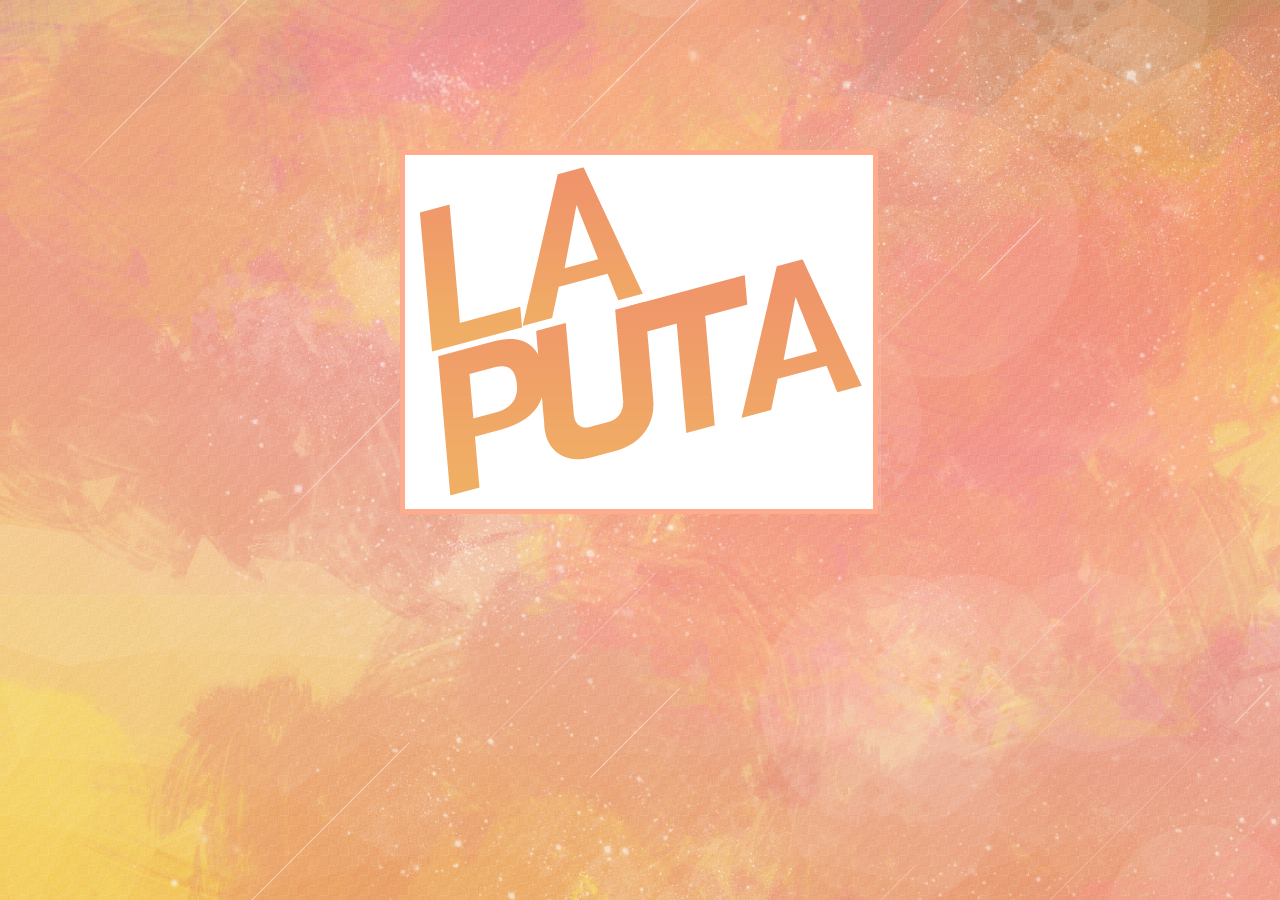
<file: first.html>
<!doctype html>
<html>
<head>
  <title> Laputa </title>
  <meta charset="utf-8">
  <link rel="stylesheet" href="style.css">
<body>
  <a class="center2" href="main.html"><img src="images/index02.png" onmouseover="this.src='images/index03.png'" onmouseout="this.src='images/index02.png'"></a>
</div>

</body>

</html>
</file>
<file: style.css>
body{

    background-image: url("images/index_main.jpg");
    margin-top:150px;
    text-align: center;
    font-family:"-윤디자인웹돋움"
    font-size:20px;
  }

  .category{
    margin-left: 0;
    text-align: center;
  }

    a{
      color:black;
      text-decoration: none;
      font-size: 20px;
    }

    #active{
      color: white;
    }


    #grid{
      display:grid;
      grid-template-columns: 200px 1fr;
    }


    #article{
      padding-left:25px;
      text-align: left;
    }

    #main_article{
      padding:30px;
      margin-right: 200px;
      background:rgba(255,255,255,0.5);
    }



    #menu{
      padding:20px;
      border-top: solid rgba(255,255,255,0.5); 1px;
      border-bottom: solid rgba(255,255,255,0.5); 1px;
      margin-bottom: 50px;
      margin-right:200px;
      text-align: left;
      color:white;
      font-size: 20px;
      font-family:"A옛날사진관4"



    }

    .date{
      padding-left: 70px;
      text-align: left;
      font-family: "배스킨라빈스 B";
      font-size:10px;
    }

    .tripdate{
      margin-top:30px;
      text-align: left;
      font-family: "배스킨라빈스 B";
      font-size:10px;
    }



    .columns {
      position: relative;
      -moz-column-count: 4;
      -webkit-column-count: 4;
      column-count: 4;
      -moz-column-gap: 1em;
      -webkit-column-gap:1em;
      column-gap: 1em;
    }

/**
      		.columns .image {
      			position: relative;
      			display: inline-block;
      			margin: 0 0 .5em;
      			width: 100%;
      			overflow: hidden;
      		}*/

      			.columns .image img {
      				-moz-transition: -moz-transform 0.2s ease-in-out;
      				-webkit-transition: -webkit-transform 0.2s ease-in-out;
      				-ms-transition: -ms-transform 0.2s ease-in-out;
      				transition: transform 0.2s ease-in-out;
      				-webkit-backface-visibility: hidden;
      				-webkit-transform: translate3D(0, 0, 0);
      			}

      			.columns .image:hover img {
      				-moz-transform: scale(1.1);
      				-webkit-transform: scale(1.1);
      				-ms-transform: scale(1.1);
      				transform: scale(1.1);
      			}



  }
</file>
